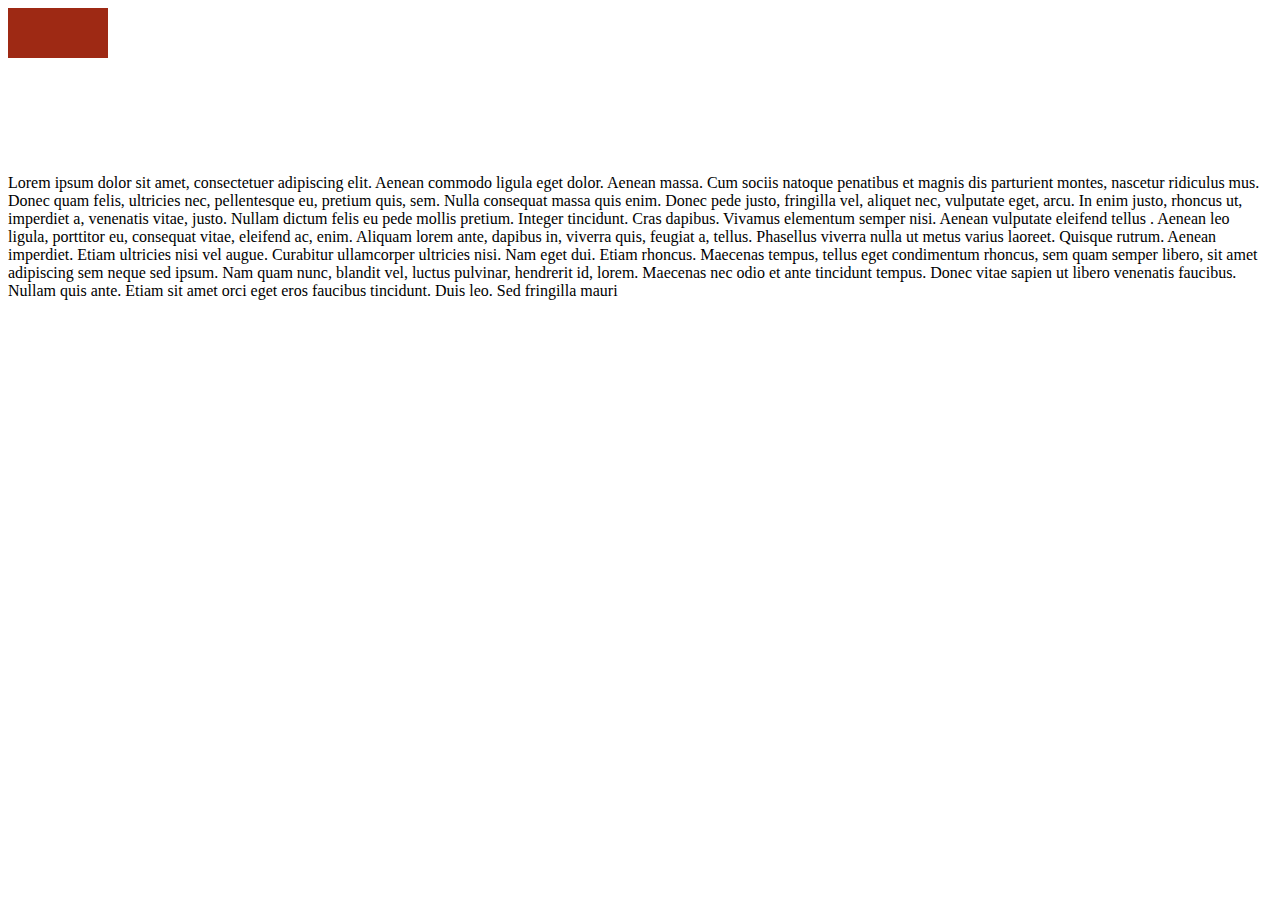
<file: index.html>
<!DOCTYPE html>
<html>
    <head>

    </head>
    <body>
        <div style="width:100px; height:50px; background-color: rgb(158, 41, 20);">

        </div>
        <div style="width:50px; height:100px;">
            
        </div>
        <p>
            Lorem ipsum dolor sit amet, consectetuer adipiscing elit.
             Aenean commodo ligula eget dolor. Aenean massa. Cum sociis natoque
              penatibus et magnis dis parturient montes, nascetur ridiculus mus. 
              Donec quam felis, ultricies nec, pellentesque eu, pretium quis, sem. Nulla 
              consequat massa quis enim. Donec pede justo, fringilla vel, aliquet nec,
               vulputate eget, arcu. In enim justo, rhoncus ut, imperdiet a, venenatis
                vitae, justo. Nullam dictum felis eu pede mollis pretium. Integer tincidunt. 
                Cras dapibus. Vivamus elementum semper nisi. Aenean vulputate eleifend tellus
                . Aenean leo ligula, porttitor eu, consequat vitae, eleifend ac, enim. Aliquam lorem ante, dapibus in, viverra quis, feugiat a, tellus. Phasellus viverra nulla ut metus varius laoreet. Quisque rutrum. Aenean imperdiet. Etiam ultricies nisi vel augue. Curabitur ullamcorper ultricies nisi. Nam eget dui. Etiam rhoncus. Maecenas tempus, tellus eget condimentum rhoncus, sem quam semper libero, sit amet adipiscing sem neque sed ipsum. Nam quam nunc, blandit vel, luctus pulvinar, hendrerit id, lorem. Maecenas nec odio et ante tincidunt tempus. Donec vitae sapien ut libero venenatis faucibus. Nullam quis ante. Etiam sit amet orci eget eros faucibus tincidunt. Duis leo. Sed fringilla mauri
        </p>
    </body>
</html>
</file>
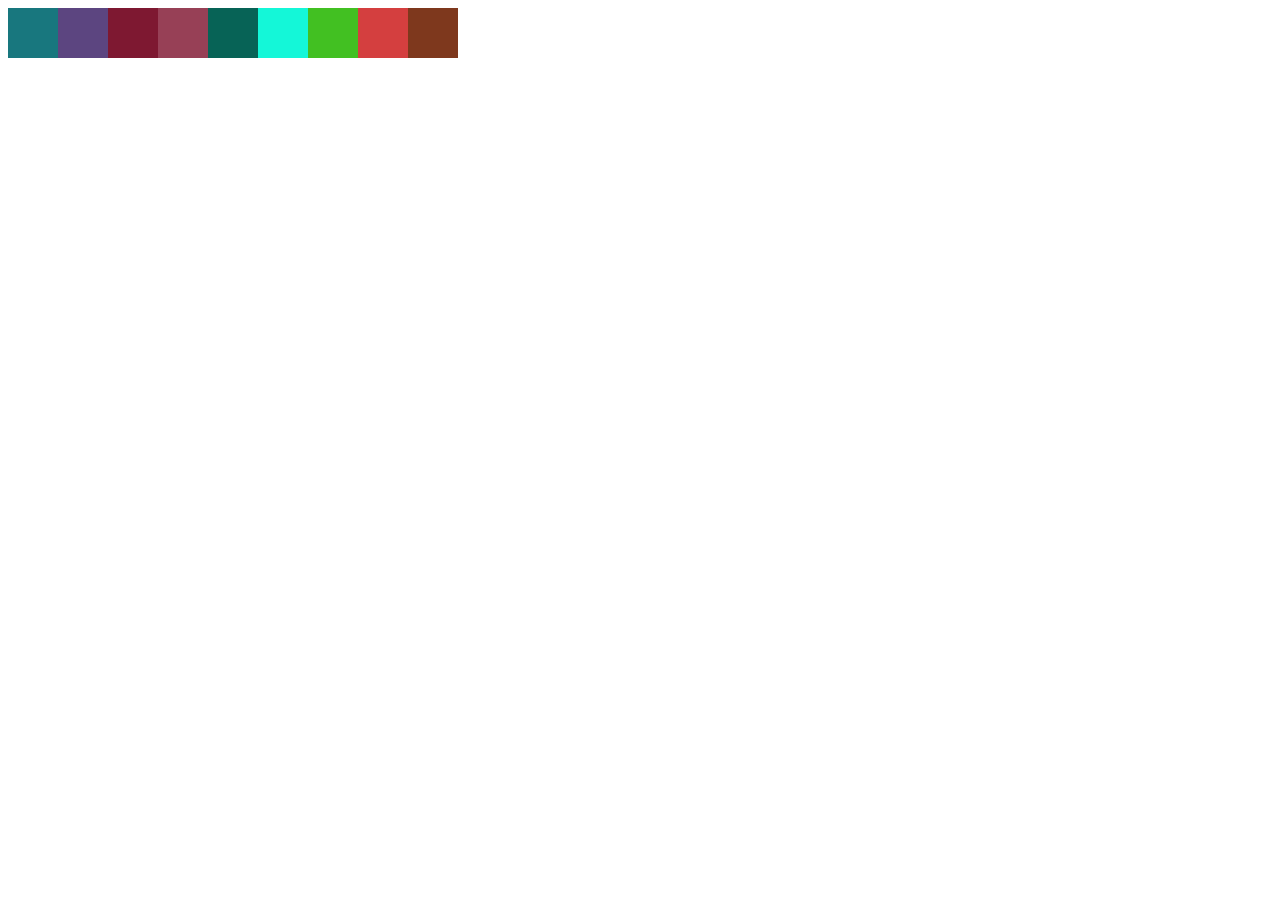
<file: float/index.html>
<!DOCTYPE html>
<html>
    <head>
        <link href="style.css" rel="stylesheet" type="text/css">
    </head>
    <body>
        <div id="one"></div>
        <div id="two"></div>
        <div id="three"></div>
        <div id="four"></div>
        <div id="five"></div>
        <div id="six"></div>
        <div id="seven"></div>
        <div id="eight"></div>
        <div id="nine"></div>
        <div id="ten"></div>        
    </body>
</html>
</file>
<file: float/style.css>
#one {
  background-color: rgb(24, 119, 126);
  height:50px;
  width:50px;
  float:left;
}
#two {
background-color: rgb(92, 69, 128);
height:50px;
  width:50px;
  float:left;
} 
#three {
  background-color: rgb(126, 24, 49);
  height:50px;
  width:50px;
  float:left;
}
#four {
  background-color: rgb(151, 64, 86);
  height:50px;
  width:50px;
  float:left;
}
#five {
  background-color: rgb(7, 99, 86);
  height:50px;
  width:50px;
  float:left;
}
#six {
  background-color: rgb(20, 247, 216);
  height:50px;
  width:50px;
  float:left;
}
#even {
  background-color: rgb(172, 158, 37);
  height:50px;
  width:50px;
  float:left;
}
#eight {
  background-color: rgb(66, 192, 34);
  height:50px;
  width:50px;
  float:left;
}
#nine {
  background-color: rgb(212, 63, 63);
  height:50px;
  width:50px;
  float:left;
}
#ten {
  background-color: rgb(126, 56, 29);
  height:50px;
  width:50px;
  float:left;
}
</file>
